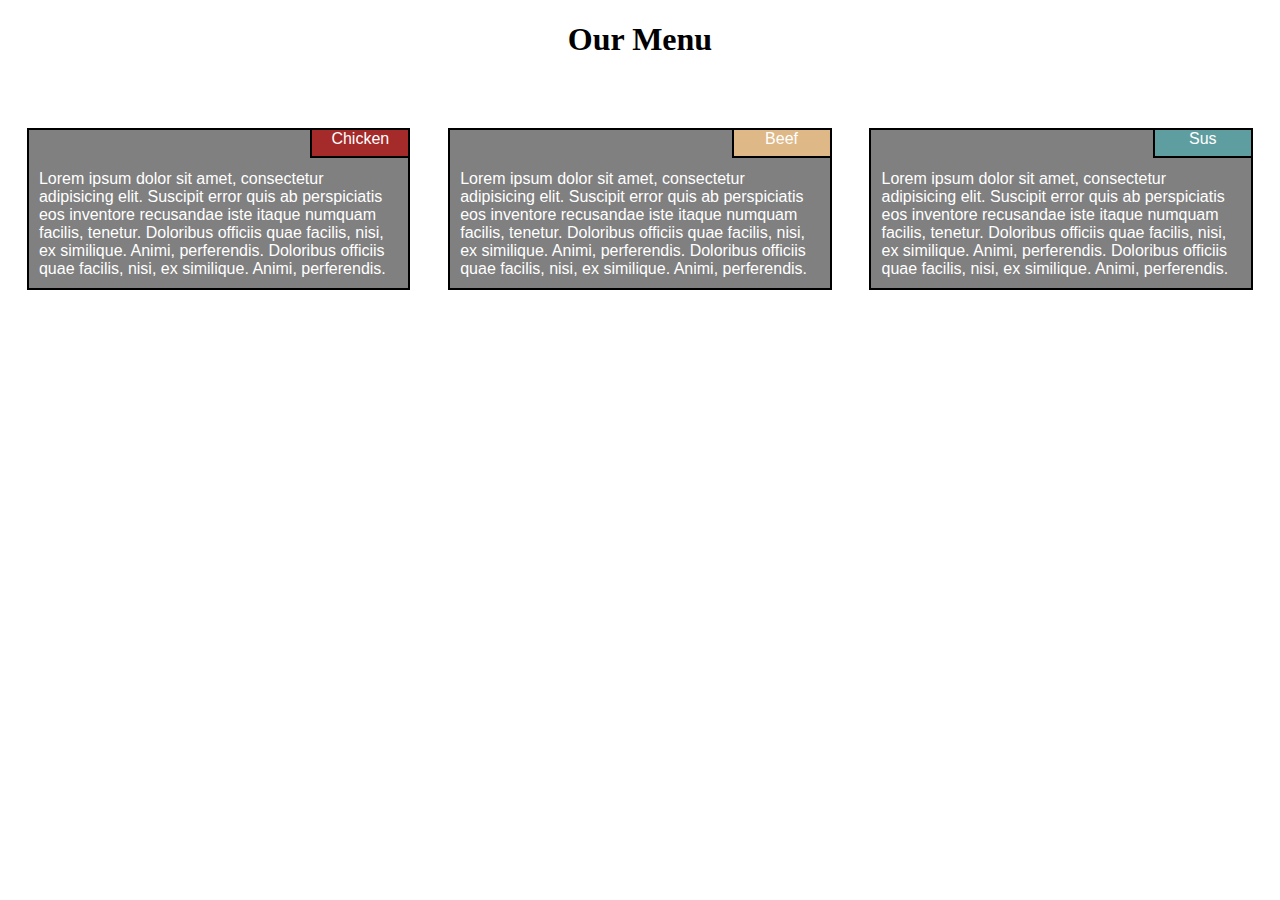
<file: mod2-solution/index.html>
<!DOCTYPE html>
<html>
<head>
	<meta charset="utf-8">
	<meta name="viewport" content="width=device-width, initial-scale=1">
	<title>Solution</title>
	<link rel="stylesheet" type="text/css" href="css/stylesheet.css" />
</head>
<body>
<h1>Our Menu</h1>

<div class="row">
  <div class="col-lg-4 col-md-6 col-sd-12">
    <section>
     
     <p id="p1">Chicken</p>
    
    Lorem ipsum dolor sit amet, consectetur adipisicing elit. Suscipit error quis ab perspiciatis eos inventore recusandae iste itaque numquam facilis, tenetur. Doloribus officiis quae facilis, nisi, ex similique. Animi, perferendis. Doloribus officiis quae facilis, nisi, ex similique. Animi, perferendis.
    </section>

  </div>

  <div class="col-lg-4 col-md-6 col-sd-12">
    <section>
     
     <p id="p2">Beef</p>
    
    Lorem ipsum dolor sit amet, consectetur adipisicing elit. Suscipit error quis ab perspiciatis eos inventore recusandae iste itaque numquam facilis, tenetur. Doloribus officiis quae facilis, nisi, ex similique. Animi, perferendis. Doloribus officiis quae facilis, nisi, ex similique. Animi, perferendis.
    </section>

  </div>

  <div class="col-lg-4 col-md-12 col-sd-12">
    <section>
     
     <p id="p3">Sus</p>
    
    Lorem ipsum dolor sit amet, consectetur adipisicing elit. Suscipit error quis ab perspiciatis eos inventore recusandae iste itaque numquam facilis, tenetur. Doloribus officiis quae facilis, nisi, ex similique. Animi, perferendis. Doloribus officiis quae facilis, nisi, ex similique. Animi, perferendis.
    </section>

  </div>

</div>


</body>
</html>
</file>
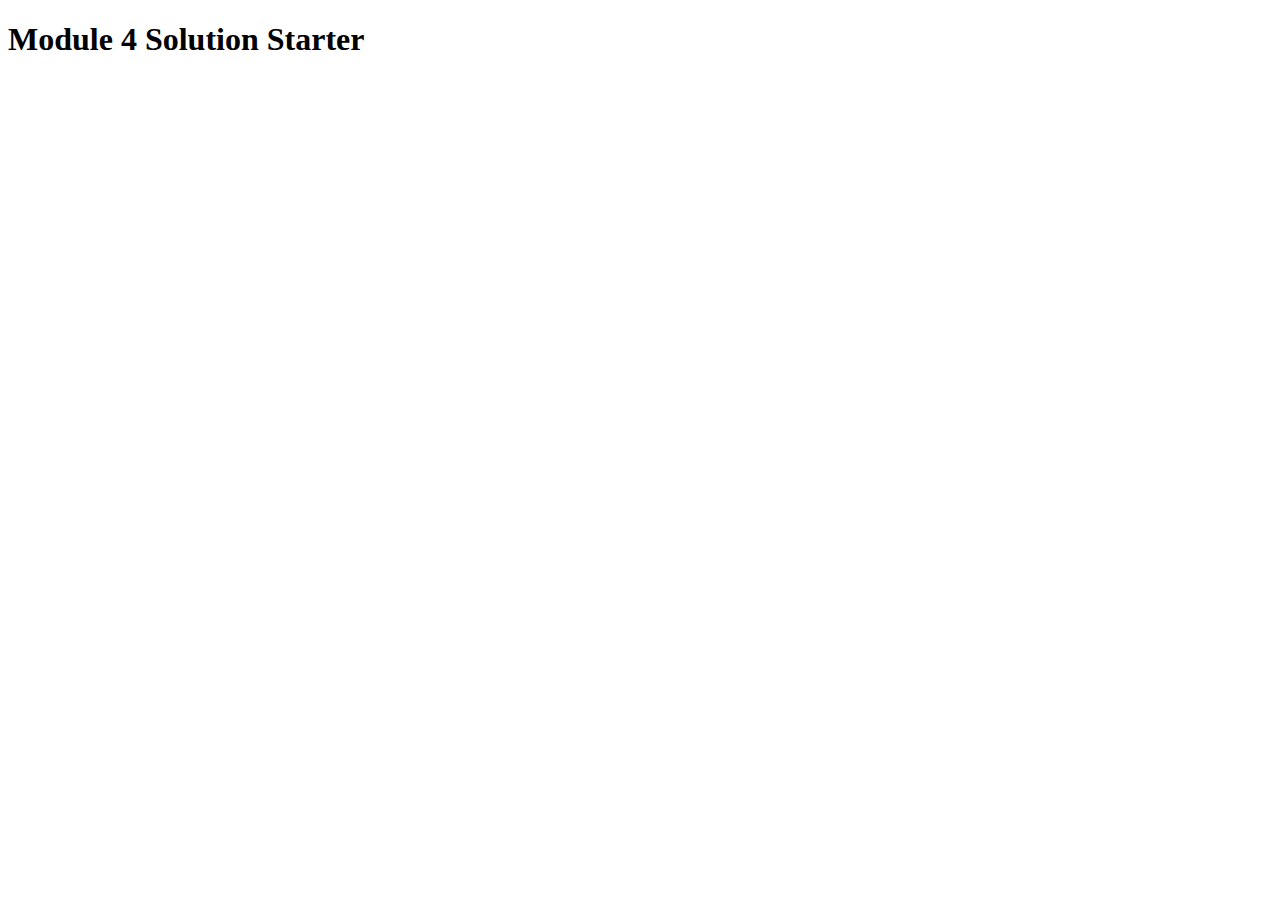
<file: mod4-solution/index.html>
<!DOCTYPE html>
<html>
<head>
	<meta charset="utf-8">
    <title>Module 4 Solution Starter</title>
    <script src="SpeakHello.js"></script>
    <script src="SpeakGoodBye.js"></script>
    <script src="script.js"></script>
</head>
<body>
    <h1>Module 4 Solution Starter</h1>
</body>
</html>
</file>
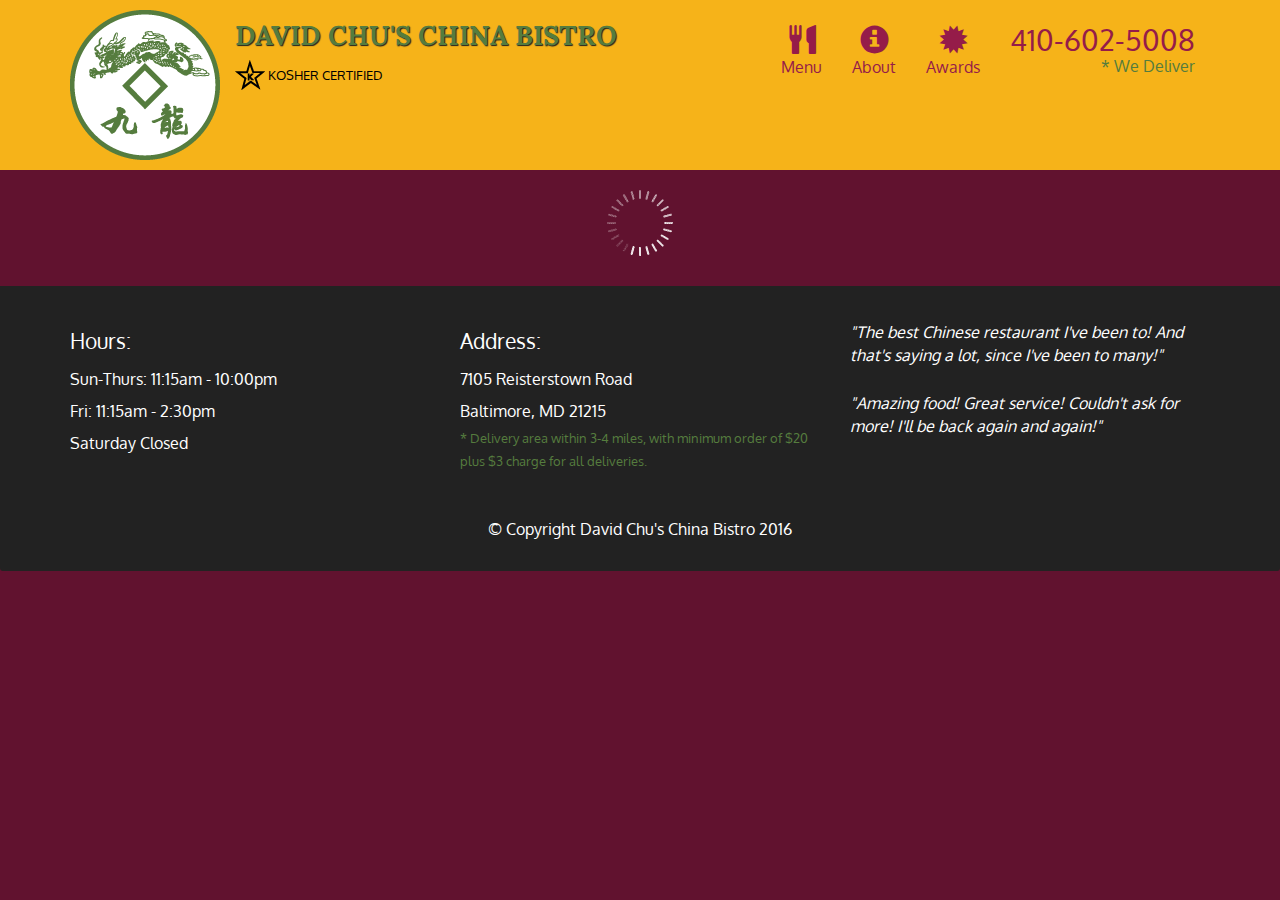
<file: mod5-solution/index.html>
<!doctype html>
<html lang="en">
  <head>
    <meta charset="utf-8">
    <meta http-equiv="X-UA-Compatible" content="IE=edge">
    <meta name="viewport" content="width=device-width, initial-scale=1">
    <title>David Chu's China Bistro</title>
    <link rel="stylesheet" href="css/bootstrap.min.css">
    <link rel="stylesheet" href="css/styles.css">
    <link href='https://fonts.googleapis.com/css?family=Oxygen:400,300,700' rel='stylesheet' type='text/css'>
    <link href='https://fonts.googleapis.com/css?family=Lora' rel='stylesheet' type='text/css'>
  </head>
<body>
  <header>
    <nav id="header-nav" class="navbar navbar-default">
      <div class="container">
        <div class="navbar-header">
          <a href="index.html" class="pull-left visible-md visible-lg">
            <div id="logo-img" alt="Logo image"></div>
          </a>

          <div class="navbar-brand">
            <a href="index.html"><h1>David Chu's China Bistro</h1></a>
            <p>
              <img src="images/star-k-logo.png" alt="Kosher certification">
              <span>Kosher Certified</span>
            </p>
          </div>

          <button id="navbarToggle" type="button" class="navbar-toggle collapsed" data-toggle="collapse" data-target="#collapsable-nav" aria-expanded="false">
            <span class="sr-only">Toggle navigation</span>
            <span class="icon-bar"></span>
            <span class="icon-bar"></span>
            <span class="icon-bar"></span>
          </button>
        </div>
        
        <div id="collapsable-nav" class="collapse navbar-collapse">
           <ul id="nav-list" class="nav navbar-nav navbar-right">
            <li id="navHomeButton" class="visible-xs active">
              <a href="index.html">
                <span class="glyphicon glyphicon-home"></span> Home</a>
            </li>
            <li id="navMenuButton">
              <a href="#" onclick="$dc.loadMenuCategories();">
                <span class="glyphicon glyphicon-cutlery"></span><br class="hidden-xs"> Menu</a>
            </li>
            <li>
              <a href="#">
                <span class="glyphicon glyphicon-info-sign"></span><br class="hidden-xs"> About</a>
            </li>
            <li>
              <a href="#">
                <span class="glyphicon glyphicon-certificate"></span><br class="hidden-xs"> Awards</a>
            </li>
            <li id="phone" class="hidden-xs">
              <a href="tel:410-602-5008">
                <span>410-602-5008</span></a><div>* We Deliver</div>
            </li>
          </ul><!-- #nav-list -->
        </div><!-- .collapse .navbar-collapse -->
      </div><!-- .container -->
    </nav><!-- #header-nav -->
  </header>

  <div id="call-btn" class="visible-xs">
    <a class="btn" href="tel:410-602-5008">
    <span class="glyphicon glyphicon-earphone"></span>
    410-602-5008
    </a>
  </div>
  <div id="xs-deliver" class="text-center visible-xs">* We Deliver</div>

  <div id="main-content" class="container"></div>

  <footer class="panel-footer">
    <div class="container">
      <div class="row">
        <section id="hours" class="col-sm-4">
          <span>Hours:</span><br>
          Sun-Thurs: 11:15am - 10:00pm<br>
          Fri: 11:15am - 2:30pm<br>
          Saturday Closed
          <hr class="visible-xs">
        </section>
        <section id="address" class="col-sm-4">
          <span>Address:</span><br>
          7105 Reisterstown Road<br>
          Baltimore, MD 21215
          <p>* Delivery area within 3-4 miles, with minimum order of $20 plus $3 charge for all deliveries.</p>
          <hr class="visible-xs">
        </section>
        <section id="testimonials" class="col-sm-4">
          <p>"The best Chinese restaurant I've been to! And that's saying a lot, since I've been to many!"</p>
          <p>"Amazing food! Great service! Couldn't ask for more! I'll be back again and again!"</p>
        </section>
      </div>
      <div class="text-center">&copy; Copyright David Chu's China Bistro 2016</div>
    </div>
  </footer>

  <!-- jQuery (Bootstrap JS plugins depend on it) -->
  <script src="js/jquery-2.1.4.min.js"></script>
  <script src="js/bootstrap.min.js"></script>
  <script src="js/ajax-utils.js"></script>
  <script src="js/script.js"></script>
</body>
</html>
</file>
<file: mod2-solution/css/stylesheet.css>
/********** Base styles **********/
* {
  box-sizing: border-box;
}

h1 {
  margin-bottom: 50px;
  text-align: center;
}

  section {
  background-color: grey;
  clear: left;
  padding-bottom: 10px;
  padding-right: 10px;
  padding-left: 10px;
  padding-top: 40px;
  border: 2px solid black;
  width: 100%;
  height: auto;
  margin-right: auto;
  margin-left: auto;
  margin-top: 20px;
  font-family: Helvetica;
  color: white;
  position: relative;
  }

p {
  width: 100px;
  height: 30px;
  border: 2px solid black;
  text-align: center;
}

#p1 {
  background-color: #A52A2A;
  position: absolute;
  top: -18px;
  right: -2px;
}

#p2 {
  background-color: #DEB887;
  position: absolute;
  top: -18px;
  right: -2px;
}

#p3 {
  background-color: #5F9EA0;
  position: absolute;
  top: -18px;
  right: -2px;
}


/* Simple Responsive Framework. */
.row {
  width: 100%;
}

/********** Large devices only **********/
@media (min-width: 992px) {
  .col-lg-1, .col-lg-2, .col-lg-3, .col-lg-4, .col-lg-5, .col-lg-6, .col-lg-7, .col-lg-8, .col-lg-9, .col-lg-10, .col-lg-11, .col-lg-12 {
    float: left;
    margin-left: 1.5%;
    margin-right: 1.5%;
  }
  .col-lg-1 {
    width: 8.33%;
  }
  .col-lg-2 {
    width: 16.66%;
  }
  .col-lg-3 {
    width: 25%;
  }
  .col-lg-4 {
    width: 30.33%;
  }
  .col-lg-5 {
    width: 41.66%;
  }
  .col-lg-6 {
    width: 50%;
  }
  .col-lg-7 {
    width: 58.33%;
  }
  .col-lg-8 {
    width: 66.66%;
  }
  .col-lg-9 {
    width: 74.99%;
  }
  .col-lg-10 {
    width: 83.33%;
  }
  .col-lg-11 {
    width: 91.66%;
  }
  .col-lg-12 {
    width: 100%;
  }

  
}

/********** Medium devices only **********/
@media (min-width: 768px) and (max-width: 991px) {
  .col-md-1, .col-md-2, .col-md-3, .col-md-4, .col-md-5, .col-md-6, .col-md-7, .col-md-8, .col-md-9, .col-md-10, .col-md-11, .col-md-12 {
    float: left;
    margin-right: 2.5%;
    margin-left: 2.5%;
  }
  .col-md-1 {
    width: 8.33%;
  }
  .col-md-2 {
    width: 16.66%;
  }
  .col-md-3 {
    width: 25%;
  }
  .col-md-4 {
    width: 33.33%;
  }
  .col-md-5 {
    width: 41.66%;
  }
  .col-md-6 {
    width: 45%;
  }
  .col-md-7 {
    width: 58.33%;
  }
  .col-md-8 {
    width: 66.66%;
  }
  .col-md-9 {
    width: 74.99%;
  }
  .col-md-10 {
    width: 83.33%;
  }
  .col-md-11 {
    width: 91.66%;
  }
    .col-md-12 {
    width: 95%;
  }

  
}

/********** Small devices only **********/
@media (max-width: 767px) {
  .col-sd-1, .col-sd-2, .col-sd-3, .col-sd-4, .col-sd-5, .col-sd-6, .col-sd-7, .col-sd-8, .col-sd-9, .col-sd-10, .col-sd-11, .col-sd-12 {
    float: left;
    margin-right: 2.5%;
    margin-left: 2.5%;
  }
  .col-sd-1 {
    width: 8.33%;
  }
  .col-sd-2 {
    width: 16.66%;
  }
  .col-sd-3 {
    width: 25%;
  }
  .col-sd-4 {
    width: 33.33%;
  }
  .col-sd-5 {
    width: 41.66%;
  }
  .col-sd-6 {
    width: 45%;
  }
  .col-sd-7 {
    width: 58.33%;
  }
  .col-sd-8 {
    width: 66.66%;
  }
  .col-sd-9 {
    width: 74.99%;
  }
  .col-sd-10 {
    width: 83.33%;
  }
  .col-sd-11 {
    width: 91.66%;
  }
    .col-sd-12 {
    width: 95%;
  }

  
}
</file>
<file: mod5-solution/css/styles.css>
body {
  font-size: 16px;
  color: #fff;
  background-color: #61122f;
  font-family: 'Oxygen', sans-serif;
}

/** HEADER **/
#header-nav {
  background-color: #f6b319;
  border-radius: 0;
  border: 0;
}

#logo-img {
  background: url('../images/restaurant-logo_large.png') no-repeat;
  width: 150px;
  height: 150px;
  margin: 10px 15px 10px 0;
}

.navbar-brand {
  padding-top: 25px;
}
.navbar-brand h1 { /* Restaurant name */
  font-family: 'Lora', serif;
  color: #557c3e;
  font-size: 1.5em;
  text-transform: uppercase;
  font-weight: bold;
  text-shadow: 1px 1px 1px #222;
  margin-top: 0;
  margin-bottom: 0;
  line-height: .75;
}
.navbar-brand a:hover, .navbar-brand a:focus {
  text-decoration: none;
}
.navbar-brand p { /* Kosher cert */
  color: #000;
  text-transform: uppercase;
  font-size: .7em;
  margin-top: 15px;
}
.navbar-brand p span { /* Star-K */
  vertical-align: middle;
}

#nav-list {
  margin-top: 10px;
}
#nav-list a {
  color: #951C49;
  text-align: center;
}
#nav-list a:hover {
  background: #E7E7E7;
}
#nav-list a span {
  font-size: 1.8em;
}

#phone {
  margin-top: 5px;
}
#phone a { /* Phone number */
  text-align: right;
  padding-bottom: 0;
}
#phone div { /* We Deliver */
  color: #557c3e;
  text-align: right;
  padding-right: 15px;
}

.navbar-header button.navbar-toggle, .navbar-header .icon-bar {
  border: 1px solid #61122f;
}
.navbar-header button.navbar-toggle {
  clear: both;
  margin-top: -30px;
}
/* END HEADER */

/* FOOTER */
.panel-footer {
  margin-top: 30px;
  padding-top: 35px;
  padding-bottom: 30px;
  background-color: #222;
  border-top: 0;
}
.panel-footer div.row {
  margin-bottom: 35px;
}
#hours, #address {
  line-height: 2;
}
#hours > span, #address > span {
  font-size: 1.3em;
}
#address p {
  color: #557c3e;
  font-size: .8em;
  line-height: 1.8;
}
#testimonials {
  font-style: italic;
}
#testimonials p:nth-child(2) {
  margin-top: 25px;
}
/* END FOOTER */



/* HOME PAGE */
.container .jumbotron {
  box-shadow: 0 0 50px #3F0C1F;
  border: 2px solid #3F0C1F;
}

#menu-tile, #specials-tile, #map-tile {
  height: 250px;
  width: 100%;
  margin-bottom: 15px;
  position: relative;
  border: 2px solid #3F0C1F;
  overflow: hidden;
}
#menu-tile:hover, #specials-tile:hover, #map-tile:hover {
  box-shadow: 0 1px 5px 1px #cccccc;
}
#menu-tile {
  background: url('../images/menu-tile.jpg') no-repeat;
  background-position: center;
}
#specials-tile {
  background: url('../images/specials-tile.jpg') no-repeat;
  background-position: center;
}
#menu-tile span, #specials-tile span, #map-tile span {
  position: absolute;
  bottom: 0;
  right: 0;
  width: 100%;
  text-align: center;
  font-size: 1.6em;
  text-transform: uppercase;
  background-color: #000;
  color: #fff;
  opacity: .8;
}
/* END HOME PAGE */

/* MENU CATEGORIES PAGE */
.category-tile { 
  position: relative;
  border: 2px solid #3F0C1F;
  overflow: hidden;
  width: 200px;
  height: 200px;
  margin: 0 auto 15px;
}
.category-tile span {
  position: absolute;
  bottom: 0;
  right: 0;
  width: 100%;
  text-align: center;
  font-size: 1.2em;
  text-transform: uppercase;
  background-color: #000;
  color: #fff;
  opacity: .8;
}
.category-tile:hover {
  box-shadow: 0 1px 5px 1px #cccccc;
}

#menu-categories-title + div {
  margin-bottom: 50px;
}
/* END MENU CATEGORIES PAGE */

/* SINGLE CATEGORY PAGE */
.menu-item-tile {
  margin-bottom: 25px;
}
.menu-item-tile hr {
  width: 80%;
}
.menu-item-tile .menu-item-price {
  font-size: 1.1em;
  text-align: right;
  margin-top: -15px;
  margin-right: -15px;
}
.menu-item-tile .menu-item-price span {
  font-size: .6em;
}
.menu-item-photo {
  position: relative;
  border: 2px solid #3F0C1F; 
  overflow: hidden;
  padding: 0;
  margin-right: -15px;
  margin-left: auto;
  margin-bottom: 20px;
  max-width: 250px;
}
.menu-item-photo div {
  position: absolute;
  bottom: 0;
  right: 0;
  width: 80px;
  background-color: #557c3e;
  text-align: center;
}
.menu-item-description {
  padding-right: 30px;
}
h3.menu-item-title {
  margin: 0 0 10px;
}
.menu-item-details {
  font-size: .9em;
  font-style: italic;
}
/* END SINGLE CATEGORY PAGE */


/********** Large devices only **********/
@media (min-width: 1200px) {
  .container .jumbotron {
    background: url('../images/jumbotron_1200.jpg') no-repeat;
    height: 675px;
  }
}

/********** Medium devices only **********/
@media (min-width: 992px) and (max-width: 1199px) {
  /* Header */
  #logo-img {
    background: url('../images/restaurant-logo_medium.png') no-repeat;
    width: 100px;
    height: 100px;
    margin: 5px 5px 5px 0;
  }
  /* End Header */

  /* Home Page */
  .container .jumbotron {
    background: url('../images/jumbotron_992.jpg') no-repeat;
    height: 558px;
  }
  /* End Home Page */
}

/********** Small devices only **********/
@media (min-width: 768px) and (max-width: 991px) {
  /* Home Page */
  .container .jumbotron {
    background: url('../images/jumbotron_768.jpg') no-repeat;
    height: 432px;
  }
  /* End Home Page */
}

/********** Extra small devices only **********/
@media (max-width: 767px) {
  /* Header */
  .navbar-brand {
    padding-top: 10px;
    height: 80px;
  }
  .navbar-brand h1 { /* Restaurant name */
    padding-top: 10px;
    font-size: 5vw; /* 1vw = 1% of viewport width */
  }
  .navbar-brand p { /* Kosher cert */
    font-size: .6em;
    margin-top: 12px;
  }
  .navbar-brand p img { /* Star-K */
    height: 20px;
  }

  #collapsable-nav a { /* Collapsed nav menu text */
    font-size: 1.2em;
  }
  #collapsable-nav a span { /* Collapsed nav menu glyph */
    font-size: 1em;
    margin-right: 5px;
  }

  #call-btn > a {
    font-size: 1.5em;
    display: block;
    margin: 0 20px;
    padding: 10px;
    border: 2px solid #fff;
    background-color: #f6b319;
    color: #951c49;
  }
  #xs-deliver {
    margin-top: 5px;
    font-size: .7em;
    letter-spacing: .1em;
    text-transform: uppercase;
  }
  /* End Header */

  /* Footer */
  .panel-footer section {
    margin-bottom: 30px;
    text-align: center;
  }
  .panel-footer section:nth-child(3) {
    margin-bottom: 0; /* margin already exists on the whole row */
  }
  .panel-footer section hr {
    width: 50%;
  }
  /* End Footer */

  /* Home Page */
  .container .jumbotron {
    margin-top: 30px;
    padding: 0;
  }
  #menu-tile, #specials-tile {
    width: 360px;
    margin: 0 auto 15px;
  }

  .menu-item-photo {
    margin-right: auto;
  }
  .menu-item-tile .menu-item-price {
    text-align: center;
  }
  .menu-item-description {
    text-align: center;;
  }
}


/********** Super extra small devices Only :-) (e.g., iPhone 4) **********/
@media (max-width: 479px) {
  /* Header */
  .navbar-brand h1 { /* Restaurant name */
    padding-top: 5px;
    font-size: 6vw;
  }
  /* End Header */
  
  /* Home page */
  #menu-tile, #specials-tile {
    width: 280px;
    margin: 0 auto 15px;
  }

  .col-xxs-12 {
    position: relative;
    min-height: 1px;
    padding-right: 15px;
    padding-left: 15px;
    float: left;
    width: 100%;
  }
}
</file>
